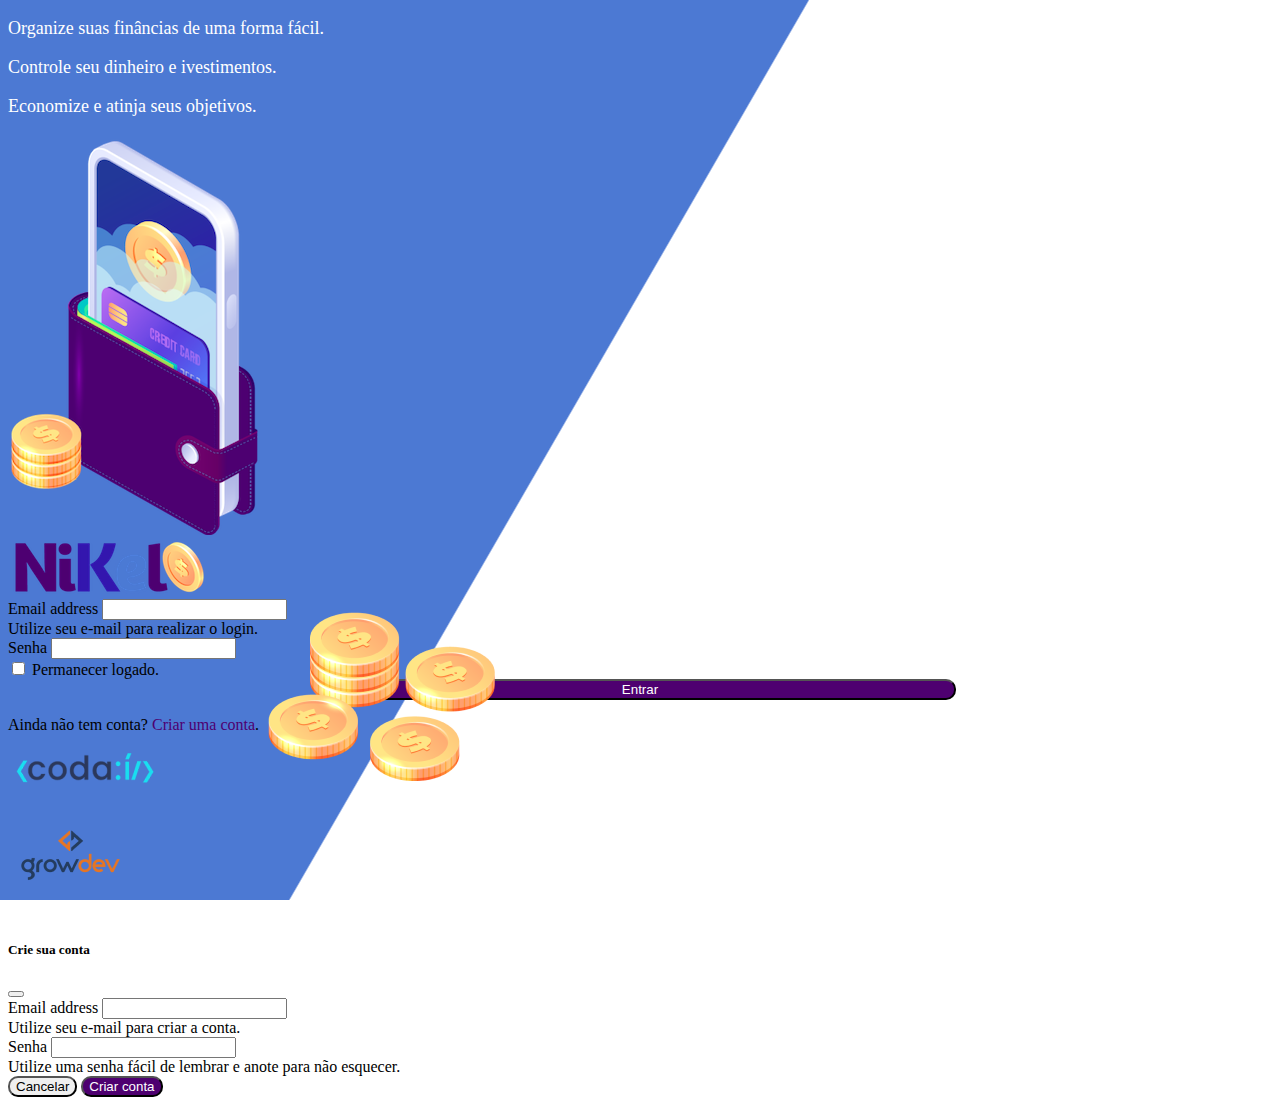
<file: public/index.html>
<!DOCTYPE html>
<html lang="pt">

<head>
    <meta charset="UTF-8">
    <meta http-equiv="X-UA-Compatible" content="IE=edge">
    <meta name="viewport" content="width=device-width, initial-scale=1.0">
    <title>Nikel</title>
    <link href="https://cdn.jsdelivr.net/npm/bootstrap@5.1.3/dist/css/bootstrap.min.css" rel="stylesheet"
        integrity="sha384-1BmE4kWBq78iYhFldvKuhfTAU6auU8tT94WrHftjDbrCEXSU1oBoqyl2QvZ6jIW3" crossorigin="anonymous">
    <link rel="stylesheet" href="./css/styles.css">
</head>

<body id="login">
    <main>
        <div class="container">
            <div class="row vh-100">
                <div class="col d-flex justify-content-center my-5 flex-column">
                    <div class="text-login">
                        <p>Organize suas finâncias de uma forma fácil.</p>
                        <p>Controle seu dinheiro e ivestimentos.</p>
                        <p>Economize e atinja seus objetivos.</p>
                    </div>
                    <div class="text-center">
                        <img src="./assets/images/pocket.png" alt="image pocket" class="img-fluid" srcset="">
                        <img src="./assets/images/coins.png" alt="image coins"
                            class="img-fluid d-none d-md-inline coins" srcset="">
                    </div>
                </div>
                <div class="col d-flex justify-content-center my-5 flex-column">
                    <div class="container">
                        <div class="row">
                            <div class="col">
                                <div class="text-center mb-3">
                                    <img src="./assets/images/nikel-logo.png" alt="logo nikel" img-fluid srcset="">
                                </div>
                            </div>
                        </div>
                    </div>
                    <div class="row">
                        <div class="col">
                            <form  id="login-form">
                                <div class="mb-3">
                                    <label for="email-input" class="form-label">Email address</label>
                                    <input type="email" class="form-control" id="email-input"
                                        aria-describedby="emailHelp">
                                    <div id="emailHelp" class="form-text">Utilize seu e-mail para realizar o login.
                                    </div>
                                </div>
                                <div class="mb-3">
                                    <label for="password-input" class="form-label">Senha</label>
                                    <input type="password" class="form-control" id="password-input">
                                </div>
                                <div class="mb-3 form-check">
                                    <input type="checkbox" class="form-check-input" id="session-check">
                                    <label class="form-check-label" for="session-check">Permanecer logado.</label>
                                </div>
                                <button type="submit" class="btn button-login">Entrar</button>
                            </form>
                        </div>
                    </div>
                    <div class="row">
                        <div class="col">
                            <p id="link-conta" class="text-center mt-2 form-text" data-bs-toggle="modal" 
                            data-bs-target="#register-modal">
                                Ainda não tem conta? <span class="link-default">Criar uma conta</span>.</p>
                        </div>
                    </div>
                    <div class="row">
                        <div class="col">
                            <div class="text-center mt-5">
                                <img src="./assets/images/codai-logo.png" alt="" srcset="">
                            </div>
                        </div>
                    </div>
                    <div class="row">
                        <div class="col">
                            <div class="text-center">
                                <img src="./assets/images/growdev-logo.png" alt="" srcset="">
                            </div>
                        </div>
                    </div>
                </div>
            </div>
        </div>
        <!-- Modal -->
        <div class="modal fade" id="register-modal" tabindex="-1" aria-labelledby="exampleModalLabel" aria-hidden="true">
            <div class="modal-dialog">
                <div class="modal-content">
                    <div class="modal-header">
                        <h5 class="modal-title" id="exampleModalLabel">Crie sua conta</h5>
                        <button type="button" class="btn-close" data-bs-dismiss="modal" aria-label="Close"></button>
                    </div>
                    <form id="create-form">
                    <div class="modal-body">
                            <div class="mb-3">
                                <label for="email-create-input" class="form-label">Email address</label>
                                <input type="email" class="form-control" id="email-create-input"
                                    aria-describedby="emailHelp" required>
                                <div id="emailHelp" class="form-text">Utilize seu e-mail para criar a conta.
                                </div>
                            </div>
                            <div class="mb-3">
                                <label for="password-create-input" class="form-label">Senha</label>
                                <input type="password" class="form-control" id="password-create-input" required>
                                <div id="emailHelp" class="form-text">Utilize uma senha fácil de lembrar e anote para não esquecer.
                                </div>
                            </div>
                    </div>
                    <div class="modal-footer">
                        <button type="button" class="btn btn-secondary button-cancel" data-bs-dismiss="modal">Cancelar</button>
                        <button type="submit" class="btn button-default">Criar conta</button>
                    </div>
                </form>
                </div>
            </div>
        </div>
    </main>


    <script src="https://cdn.jsdelivr.net/npm/bootstrap@5.1.3/dist/js/bootstrap.bundle.min.js"
        integrity="sha384-ka7Sk0Gln4gmtz2MlQnikT1wXgYsOg+OMhuP+IlRH9sENBO0LRn5q+8nbTov4+1p"
        crossorigin="anonymous"></script>
        <script src="./js/index.js"></script>
</body>


</html>
</file>
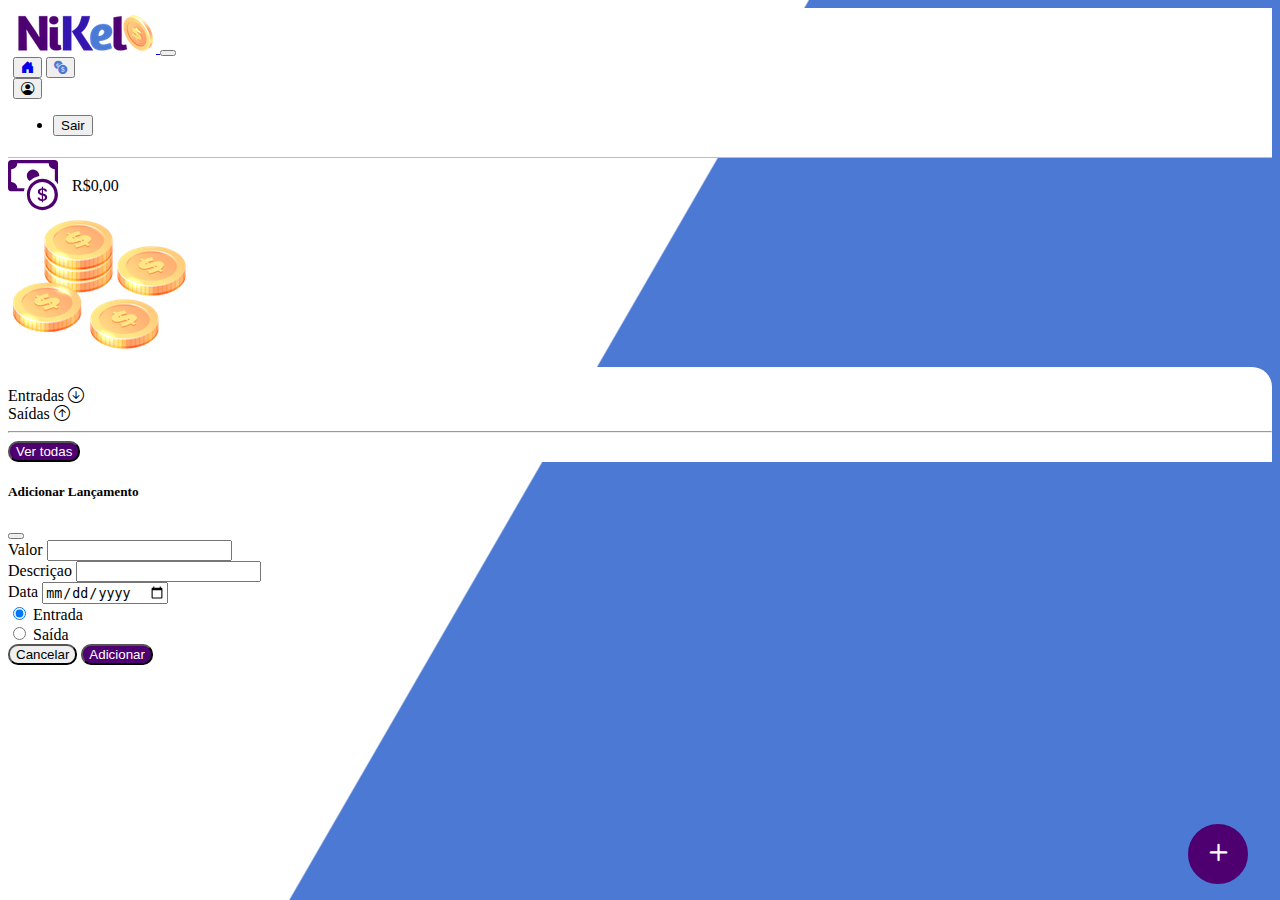
<file: public/home.html>
<!DOCTYPE html>
<html lang="pt">

<head>
    <meta charset="UTF-8">
    <meta http-equiv="X-UA-Compatible" content="IE=edge">
    <meta name="viewport" content="width=device-width, initial-scale=1.0">
    <title>Nikel-Home</title>
    <link href="https://cdn.jsdelivr.net/npm/bootstrap@5.1.3/dist/css/bootstrap.min.css" rel="stylesheet"
        integrity="sha384-1BmE4kWBq78iYhFldvKuhfTAU6auU8tT94WrHftjDbrCEXSU1oBoqyl2QvZ6jIW3" crossorigin="anonymous">
    <link rel="stylesheet" href="./css/styles.css">
    <link rel="stylesheet" href="https://cdn.jsdelivr.net/npm/bootstrap-icons@1.10.2/font/bootstrap-icons.css">
</head>

<body id="app">
    <header>
        <nav class="navbar navbar-expand navbar-light bg-white">
            <div class="container-fluid">
                <a class="navbar-brand" href="#">
                    <img src="./assets/images/nikel-small-logo.png" alt="logo nikel" class="img-fluid" srcset="">
                </a>
                <button class="navbar-toggler" type="button" data-bs-toggle="collapse"
                    data-bs-target="#navbarSupportedContent" aria-controls="navbarSupportedContent"
                    aria-expanded="false" aria-label="Toggle navigation">
                    <span class="navbar-toggler-icon"></span>
                </button>
                <div class="collapse navbar-collapse justify-content-end" id="navbarSupportedContent">
                    <div class="d-flex menu">
                        <a href="home.html"><button class="btn" type="button"><i
                                    class="bi bi-house-door-fill fs-4"></i></a></button>
                        <a href="transactions.html"><button class="btn" type="button"><i
                                    class="bi bi-currency-exchange fs-4 color-secondary"></i></button></a>


                        <div class="dropdown">
                            <button class="btn" type="button" id="dropdownMenuButton1" data-bs-toggle="dropdown"
                                aria-expanded="false">
                                <i class="bi bi-person-circle fs-4"></i>
                            </button>
                            <ul class="dropdown-menu logout" aria-labelledby="dropdownMenuButton1">
                                <li><button class="dropdown-item" id="button-logout">Sair</button></li>
                            </ul>
                        </div>
                    </div>
                </div>
            </div>
        </nav>
    </header>
    <main>
        <div class="container-lg">
            <div class="row">
                <div class="col d-flex mt-4 justify-content-start align-items-center">
                    <i class="bi bi-cash-coin color-primary icon-detail"></i>
                    <span class="fs-2"ide="total">R$0,00</span>
                </div>
                <div class="col d-flex mt-4 justify-content-end">
                    <div class="text-center">
                        <img src="./assets/images/coins-small.png" alt="image coin" srcset="">
                    </div>
                </div>
            </div>
        <div class="row">
            <div class="col-12 info shadow-lg">
                <div class="container">
                    <div class="row">
                        <div class="col-6">
                         <span class="fs-4">Entradas <i class="bi bi-arrow-down-circle fs-2 align-middle"></i></span>
                        </div>
                        <div class="col-6">
                         <span class="fs-4">Saídas <i class="bi bi-arrow-up-circle fs-2 align-middle"></i></span>
                        </div>
                        <div class="col-12 my-2">
                            <hr>
                        </div>
                    </div>
                    <div class="row">
                        <div class="col-6">
                            <div class="container p-0" id="cash-in-list">
                              
                            </div>
                        </div>
                        <div class="col-6">
                           <div class="container p-0" id="cash-out-list">
                           
                           </div>
                        </div>
                        <div class="col-12 mb-4">
                           <button type="button" class="btn button-default"id="transactions-button"> Ver todas</button> 
                        </div>
                    </div>
                </div>
            </div>
            <button class="btn button-float" data-bs-toggle="modal" 
            data-bs-target="#transaction-modal"><i class="bi bi-plus"></i></button>
        </div>
                        
        <!-- Modal -->
        <div class="modal fade" id="transaction-modal" tabindex="-1" aria-labelledby="exampleModalLabel"
            aria-hidden="true">
            <div class="modal-dialog">
                <div class="modal-content">
                    <div class="modal-header">
                        <h5 class="modal-title" id="exampleModalLabel">Adicionar Lançamento</h5>
                        <button type="button" class="btn-close" data-bs-dismiss="modal" aria-label="Close"></button>
                    </div>
                    <form id="transaction-form">
                        <div class="modal-body">

                            <div class="mb-3">
                                <label for="value-input" class="form-label">Valor</label>
                                <input type="number" step="any" class="form-control" id="value-input" aria-describedby="emailHelp"
                                    required>
                            </div>
                            <div class="mb-3">
                                <label for="description-input" class="form-label">Descriçao</label>
                                <input type="text" class="form-control" id="description-input" required>
                            </div>
                            <div class="mb-3">
                                <label for="date-input" class="form-label">Data</label>
                                <input type="date" class="form-control" id="date-input" required>
                            </div>
                            <div class="mb-3">
                                <div class="form-check form-check-inline">
                                    <input class="form-check-input" type="radio" name="type-input" id="inlineRadio1"
                                        value="1" checked>
                                    <label class="form-check-label" for="inlineRadio1">Entrada</label>
                                </div>
                                <div class="form-check form-check-inline">
                                    <input class="form-check-input" type="radio" name="type-input" id="inlineRadio2"
                                        value="2">
                                    <label class="form-check-label" for="inlineRadio2">Saída</label>
                                </div>
                            </div>
                        </div>
                        <div class="modal-footer">
                            <button type="button" class="btn btn-secondary button-cancel"
                                data-bs-dismiss="modal">Cancelar</button>
                            <button type="submit" class="btn button-default">Adicionar</button>
                        </div>
                </div>
                </form>
            </div>
    </main>
    <script src="https://cdn.jsdelivr.net/npm/bootstrap@5.1.3/dist/js/bootstrap.bundle.min.js"
        integrity="sha384-ka7Sk0Gln4gmtz2MlQnikT1wXgYsOg+OMhuP+IlRH9sENBO0LRn5q+8nbTov4+1p"
        crossorigin="anonymous"></script>
    <script src="./js/home.js"></script>
</body>

</html>
</file>
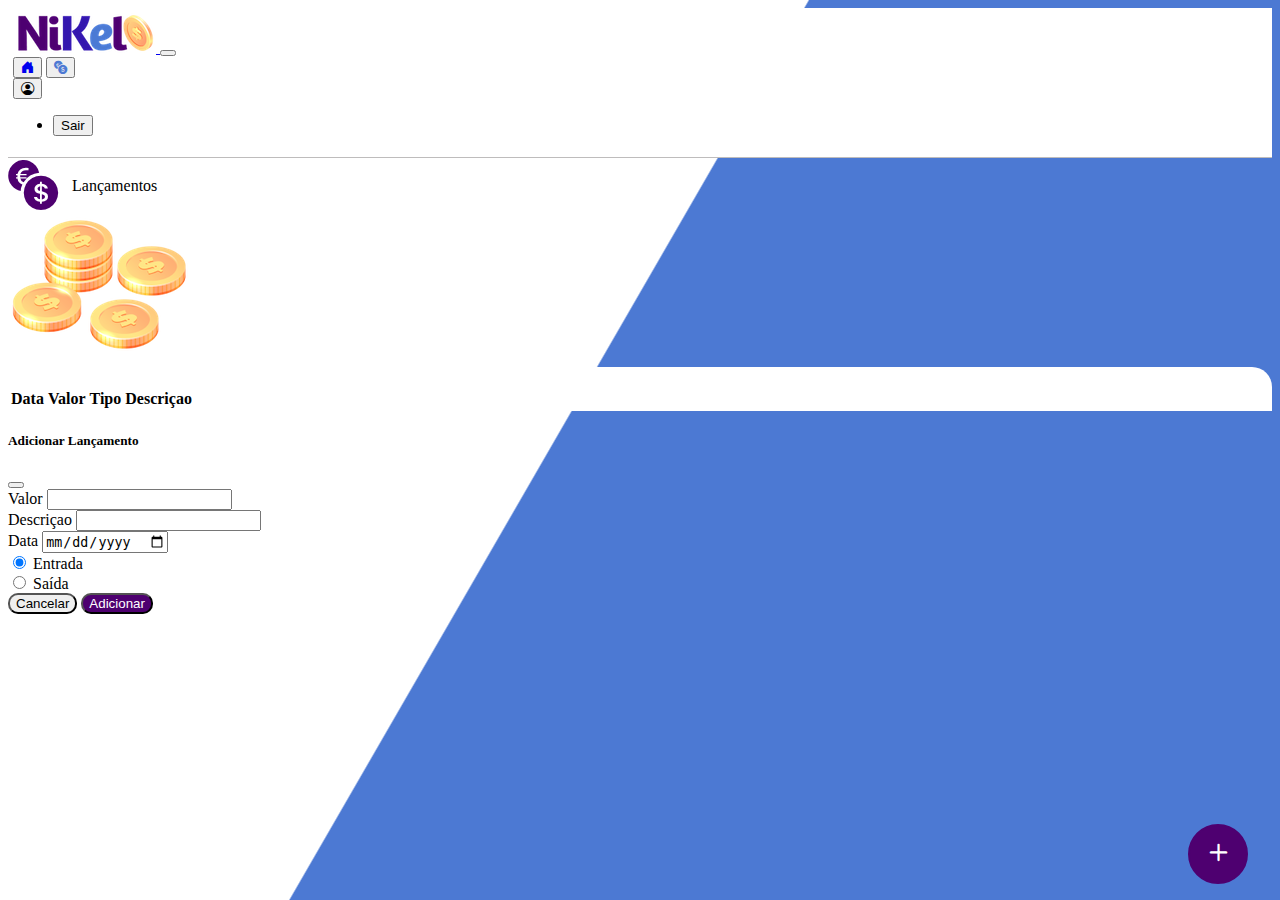
<file: public/transactions.html>
<!DOCTYPE html>
<html lang="pt">

<head>
    <meta charset="UTF-8">
    <meta http-equiv="X-UA-Compatible" content="IE=edge">
    <meta name="viewport" content="width=device-width, initial-scale=1.0">
    <title>Nikel-Lançamentos</title>
    <link href="https://cdn.jsdelivr.net/npm/bootstrap@5.1.3/dist/css/bootstrap.min.css" rel="stylesheet"
        integrity="sha384-1BmE4kWBq78iYhFldvKuhfTAU6auU8tT94WrHftjDbrCEXSU1oBoqyl2QvZ6jIW3" crossorigin="anonymous">
    <link rel="stylesheet" href="./css/styles.css">
    <link rel="stylesheet" href="https://cdn.jsdelivr.net/npm/bootstrap-icons@1.10.2/font/bootstrap-icons.css">
</head>

<body id="app">
    <header>
        <nav class="navbar navbar-expand navbar-light bg-white">
            <div class="container-fluid">
                <a class="navbar-brand" href="#">
                    <img src="./assets/images/nikel-small-logo.png" alt="logo nikel" class="img-fluid" srcset="">
                </a>
                <button class="navbar-toggler" type="button" data-bs-toggle="collapse"
                    data-bs-target="#navbarSupportedContent" aria-controls="navbarSupportedContent"
                    aria-expanded="false" aria-label="Toggle navigation">
                    <span class="navbar-toggler-icon"></span>
                </button>
                <div class="collapse navbar-collapse justify-content-end" id="navbarSupportedContent">
                    <div class="d-flex menu">
                        <a href="home.html"><button class="btn" type="button"><i
                                    class="bi bi-house-door-fill fs-4"></i></a></button>
                        <a href="transactions.html"><button class="btn" type="button"><i
                                    class="bi bi-currency-exchange fs-4 color-secondary"></i></button></a>
                                    
                        <div class="dropdown">
                            <button class="btn" type="button" id="dropdownMenuButton1" data-bs-toggle="dropdown"
                                aria-expanded="false">
                                <i class="bi bi-person-circle fs-4"></i>
                            </button>
                            <ul class="dropdown-menu logout" aria-labelledby="dropdownMenuButton1">
                                <li><button class="dropdown-item" id="button-logout">Sair</button></li>
                            </ul>
                        </div>
                    </div>
                </div>
            </div>
        </nav>
    </header>
    <main>
        <div class="container-lg">
            <div class="row">
                <div class="col d-flex mt-4 justify-content-start align-items-center">
                    <i class="bi-currency-exchange color-primary icon-detail"></i>
                    <span class="fs-2">Lançamentos</span>
                </div>
                <div class="col d-flex mt-4 justify-content-end">
                    <div class="text-center">
                        <img src="./assets/images/coins-small.png" alt="image coin" srcset="">
                    </div>
                </div>
            </div>
            <div class="row">
                <div class="col-12 info shadow-lg">
                    <div class="container">
                        <div class="row">
                            <div class="col">
                                <table class="table">
                                    <thead>
                                        <tr>
                                            <th scope="col">Data</th>
                                            <th scope="col">Valor</th>
                                            <th scope="col">Tipo</th>
                                            <th scope="col">Descriçao</th>
                                        </tr>
                                    </thead>
                                    <tbody id="transactios-list">
                    
                                    </tbody>
                                </table>
                            </div>
                        </div>
                    </div>
                </div>
            </div>
            <button class="btn  button-float" data-bs-toggle="modal" data-bs-target="#transaction-modal"> <i
                    class="bi bi-plus"></i></button>
        </div>



        <!-- Modal -->
        <div class="modal fade" id="transaction-modal" tabindex="-1" aria-labelledby="exampleModalLabel"
            aria-hidden="true">
            <div class="modal-dialog">
                <div class="modal-content">
                    <div class="modal-header">
                        <h5 class="modal-title" id="exampleModalLabel">Adicionar Lançamento</h5>
                        <button type="button" class="btn-close" data-bs-dismiss="modal" aria-label="Close"></button>
                    </div>
                    <form id="transaction-form">
                        <div class="modal-body">

                            <div class="mb-3">
                                <label for="value-input" class="form-label">Valor</label>
                                <input type="number" step="any" class="form-control" id="value-input" aria-describedby="emailHelp">
                            </div>
                            <div class="mb-3">
                                <label for="description-input" class="form-label">Descriçao</label>
                                <input type="text" class="form-control" id="description-input">
                            </div>
                            <div class="mb-3">
                                <label for="date-input" class="form-label">Data</label>
                                <input type="date" class="form-control" id="date-input">
                            </div>
                            <div class="mb-3">
                                <div class="form-check form-check-inline">
                                    <input class="form-check-input" type="radio" name="type-input" id="inlineRadio1"
                                        value="1" checked>
                                    <label class="form-check-label" for="inlineRadio1">Entrada</label>
                                </div>
                                <div class="form-check form-check-inline">
                                    <input class="form-check-input" type="radio" name="type-input" id="inlineRadio2"
                                        value="2">
                                    <label class="form-check-label" for="inlineRadio2">Saída</label>
                                </div>
                            </div>
                        <d/>
                        <div class="modal-footer">
                            <button type="button" class="btn btn-secondary button-cancel"
                                data-bs-dismiss="modal">Cancelar</button>
                            <button type="submit" class="btn button-default">Adicionar</button>
                        </div>
                </div>
                </form>
            </div>
    </main>

    <script src="https://cdn.jsdelivr.net/npm/bootstrap@5.1.3/dist/js/bootstrap.bundle.min.js"
        integrity="sha384-ka7Sk0Gln4gmtz2MlQnikT1wXgYsOg+OMhuP+IlRH9sENBO0LRn5q+8nbTov4+1p"
        crossorigin="anonymous"></script>

        <script src="./js/transactions.js"></script>

    </body>


</html>
</file>
<file: public/css/styles.css>
#login {
background: linear-gradient(120deg, #4c79d3 44.9%, #ffffff 45%) no-repeat fixed;
}

#app {
    background: linear-gradient(120deg, #ffffff 44.9%, #4c79d3 45%) no-repeat fixed; 
}

header {
    border-bottom: 1px solid #bebcbc;
    padding: 5px;
    background-color: #ffffff;
}

.color-primary {
color: #4e0070;
}

.color-secondary {
color: #4c79d3;
}
.color-third {
    color: black;
}

.icon-detail {
    font-size: 50px;
    margin-right: 10px;
    vertical-align: middle;
}

.text-login {
    color: #ffffff;
    font-size: 18px;
    font-weignt: 500;
}

.coins {
    position: absolute;
    bottom: 100px;
}

.button-login {
    border-radius: 10px;
    background-color: #4e0070;
    color: #ffffff;
    width: 50%;
    margin: 0 25%;
}
.button-default {
    border-radius: 10px;
    background-color: #4e0070;
    color: #ffffff;
}

.button-cancel {
    border-radius: 10px;
}

.button-float {
    border-radius: 100%;
    height: 60px;
    width: 60px;
    position: fixed;
    padding: 0 !important;
    bottom: 1rem;
    right: 2rem;
    font-size: 35px;
    border: 2px solid #4e0070;
    background-color: #4e0070;
    color:#ffffff;
    
}

.button-float:hover {
    border: 2px solid #4c79d3;
    background-color: #ffffff;
    color: #4c79d3;
}

.button-login:hover, .button-default:hover {
    background: #4c79d3;
    color: #ffffff;
}

.link-default {
    color: #4e0070;
    cursor: pointer;
}

.link-default:hover {
    color: #4c79d3;
}


.info {
    background-color: #ffffff;
    border-radius: 20px 20px 0px 0px;
    padding: 20px 0px 0px 0px;
}

.logout {
    min-width: 5rem !important;
}

.menu {
    margin-right: 20px;
}
</file>
